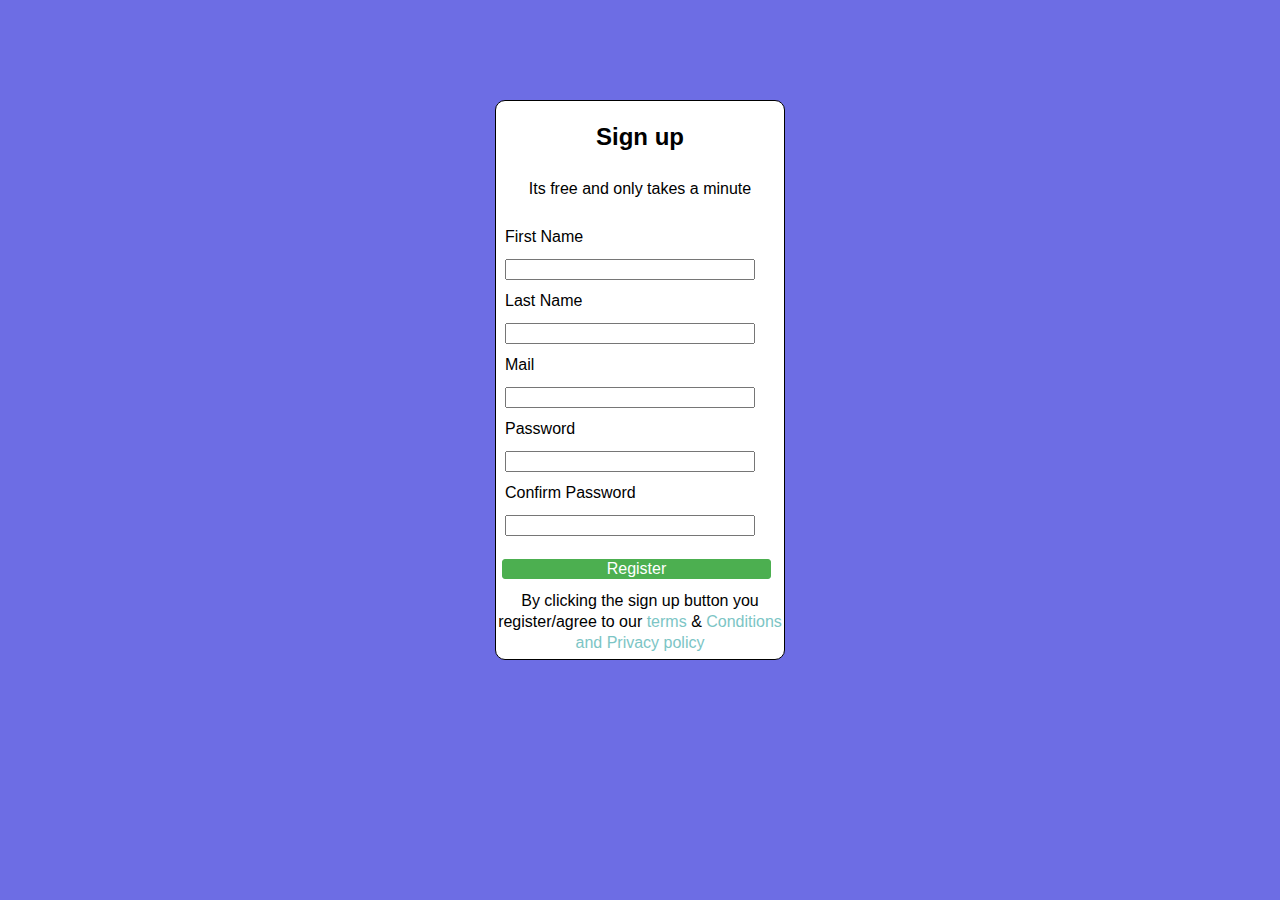
<file: excersice1.html>
<!DOCTYPE html>
<html lang="en">
<head>
    <meta charset="UTF-8">
    <meta http-equiv="X-UA-Compatible" content="IE=edge">
    <meta name="viewport" content="width=device-width, initial-scale=1.0">
    <title>Document</title>
    <style>
        *{
            font-family: Arial, Helvetica, sans-serif;
            box-sizing: border-box;
            /* position: static; */
        }
        body{
            background-color: rgb(109, 109, 228);
        }
        .pos-middle{
            text-align: center;
        }
        .container {
            background-color: white;
            max-width: 290px;
            margin: auto;
            border-radius: 10px;
            border: 1px solid black;
            position: relative;
            margin-top: 100px;
            height: 560px;
        }
        .content{
            line-height: 2em;
        }
        input{
            max-width: 460px;
        }
       .submit-content{
           position: absolute;
           top: 82%;
           left: 6px;
           text-align: center;
           width: 269px;
           border: 1px solid #4CAF50;
           background-color: #4CAF50;
           cursor: pointer;
           border-radius: 3px;
       }
       #link{
           text-decoration: none;
           color: white;
       }
       .reg-content{
           position:absolute;
           line-height: 2em;
           left: 9px;
       }
       input{
           width: 250px;
       }
       .accept-content{
           position: absolute;
           top: 85%;
           text-align:center;
           line-height: 1.3em;   
       }
       .spn{
           color: rgb(124, 197, 197);
       }
    </style>
</head>
<body>
    <div class="container">
        <div class="content">
            <h2 class ="pos-middle">Sign up</h2>
            <p class ="pos-middle"> Its free and only takes a minute</p>
        </div>
        <div class="reg-content">
            <label for="fName" class="pos-right">First Name</label>
            <br>
            <input type="text" name="fName" id="fName"><br>
            <label for="lName" class="pos-right">Last Name</label><br>
            <input type="text" name="lName" id="lName"><br>
            <label for="mail" class="pos-right">Mail</label><br>
            <input type="text" name="fName" id="fName"><br>
            <label for="fName" class="pos-right">Password</label><br>
            <input type="text" name="fName" id="fName"><br>
            <label for="fName" class="pos-right">Confirm Password</label><br>
            <input type="text" name="fName" id="fName"><br>
        </div>
        <div class="submit-content">
            <a href="#" id="link">Register</a>
        </div>
        <div class="accept-content">
            <p>By clicking the sign up button you register/agree to our <span class ="spn">terms </span>& <span class="spn">Conditions and Privacy policy</span></p>
        </div>
    </div>
</body>
</html>
</file>
